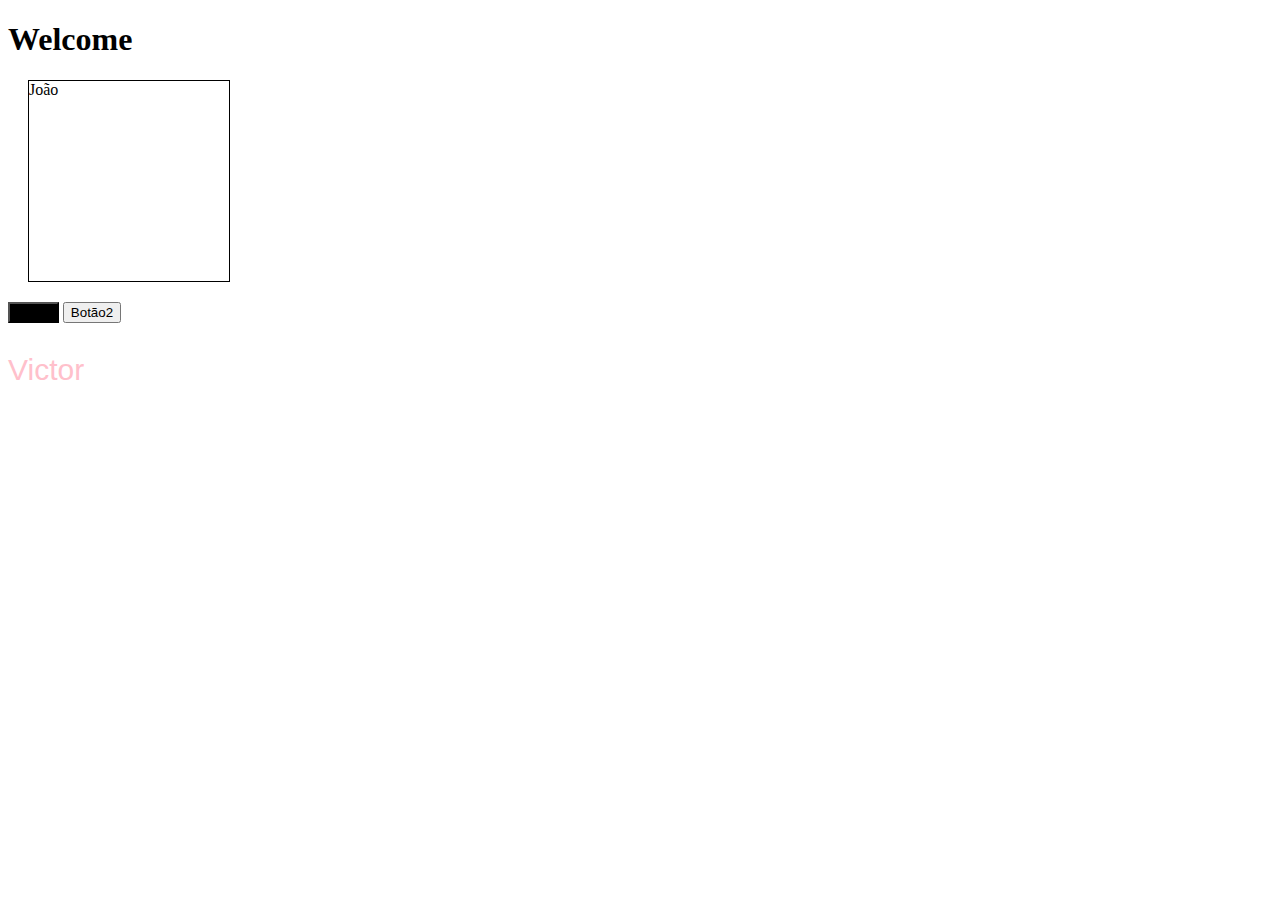
<file: index.html>
<!DOCTYPE html>
<html lang="pt-br">
<head>
    <meta charset="UTF-8">
    <meta http-equiv="X-UA-Compatible" content="IE=edge">
    <meta name="viewport" content="width=device-width, initial-scale=1.0">
    <title>JavaScript</title>
    <link rel="stylesheet" href="components/style.css">

    
</head>
<body>
    <h1 id="title">Welcome</h1>

    <div id="exemple">João</div>
<!-- 
    <button onclick="green()" >green</button>
    <button onclick="red()" >red</button>
    <button onclick="blue()" >blue</button> -->
    

    <button class="preto" onclick="trocar()" >Botão</button>
    <button onclick="trocar()">Botão2</button>

    <p id="teste">Victor</p>
    <script src="JS/script.js"></script>
</body>
</html>
</file>
<file: components/style.css>
#exemple{
    width: 200px;
    height: 200px;
    margin: 20px;
    border: 1px solid black;
}

.green{
    font-size: 40px;
    background-color: #0f0;
    color: white;
    display: flex;
    align-items: center;
    justify-content: center;
}

.red{
    font-size: 40px;
    background-color: red;
    color: white;
    display: flex;
    align-items: center;
    justify-content: center;
}

.blue{
    font-size: 40px;
    background-color: blue;
    color: white;
    display: flex;
    align-items: center;
    justify-content: center;
}

.preto{
    background-color: black;
}

.verde{
    background-color: green;
}

#teste{
    font-family: 'Franklin Gothic Medium', 'Arial Narrow', Arial, sans-serif;
    font-size: 30px;
    color: pink;
}
</file>
